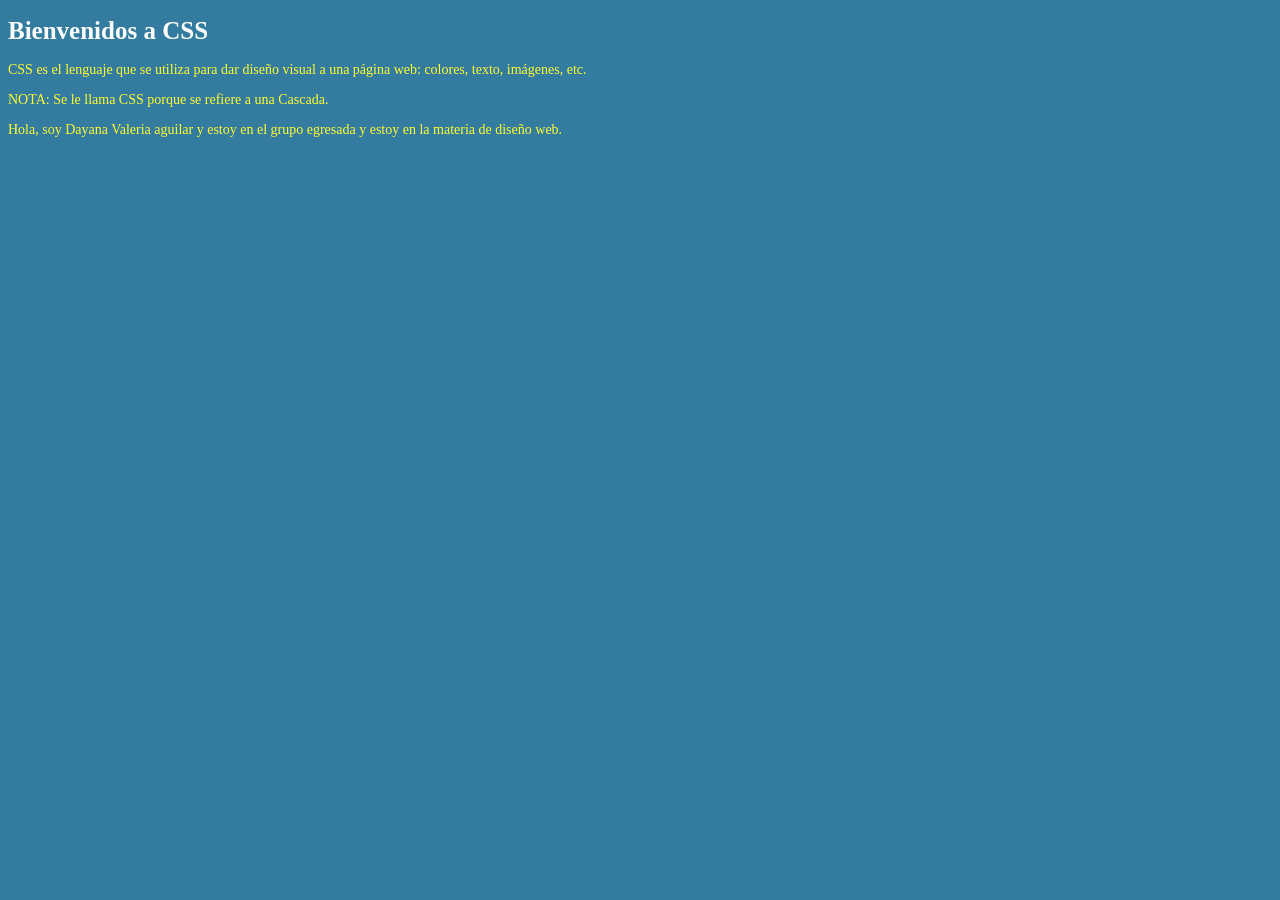
<file: practica1/index.html>
<!DOCTYPE html>

<html lang="en">

<head>

    <meta charset="UTF-8">

    <meta name="viewport" content="width=device-width, initial-scale=1.0">

    <title>Práctica 1: Selectores</title>

    <link rel="stylesheet" href="estilos.css">

</head>

<body>

    <h1>Bienvenidos a CSS</h1>

    <p>CSS es el lenguaje que se utiliza para dar diseño visual a una página web: colores, texto, imágenes, etc.</p>

    <p>NOTA: Se le llama CSS porque se refiere a una Cascada.</p>

    <p>Hola, soy Dayana Valeria aguilar y estoy en el grupo egresada y estoy en la materia de diseño web.</p>

</body>

</html>
</file>
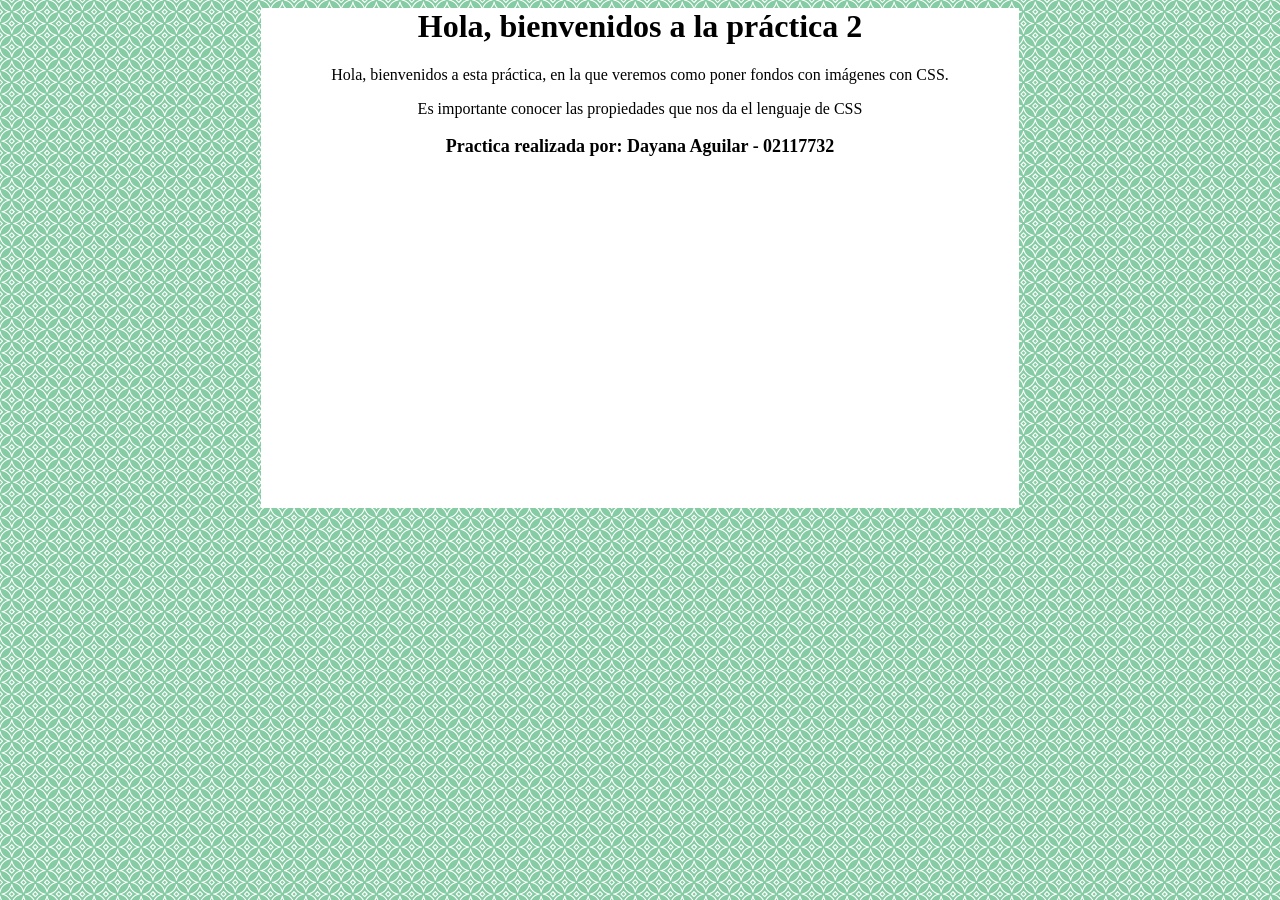
<file: practica2Fondos/index.html>
<html>
  <head>
    <title>Practica CSS #2: Fondos</title>
    <link rel="stylesheet" href="CSS/estilos.css">
  </head>
  <body>
    <div>
      <h1>Hola, bienvenidos a la práctica 2</h1>
      <p>Hola, bienvenidos a esta práctica, en la que veremos como poner fondos con imágenes con CSS.</p>
      <p>Es importante conocer las propiedades que nos da el lenguaje de CSS</p>
      <p class="negritas">Practica realizada por: Dayana Aguilar - 02117732</p>
    </div>
  </body>
</html>
</file>
<file: practica1/estilos.css>
body {

    background: #337CA0;

    font-family: Calibri;

}

h1 {

    font-size: 25px;

    color: #FFFFFF;

}

p {

    color: #FFFC31;

    font-size: 14px;

    text-align: justify;

}
</file>
<file: practica2Fondos/CSS/estilos.css>
body{
  font-family: Verdana;
  background: url('../fondo/more-leaves-on-green.png');
  background-repeat: repeat;
}

h1, p{
  color: #000000;
  text-align: center;
}

div{
  width: 60%;
  height: 500px;
  background: #ffffff;
  margin: auto;
}

.negritas{
  font-weight: bold;
  font-size: 18px;
}
</file>
